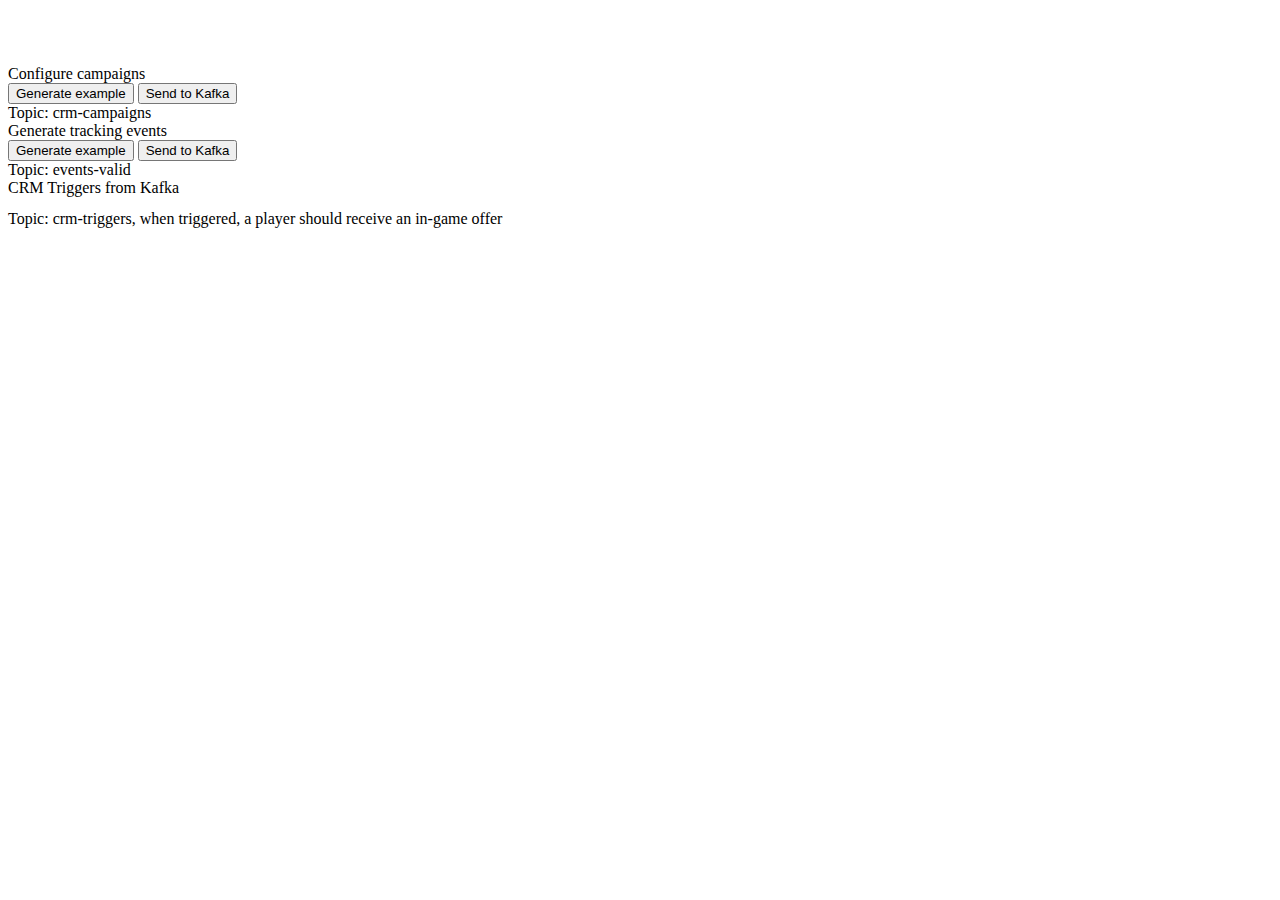
<file: src/main/resources/templates/index.html>
<!DOCTYPE html>
<html lang="en" xmlns:layout="http://www.ultraq.net.nz/thymeleaf/layout" layout:decorate="~{layout}">
<body>

<main class="flex-shrink-0" layout:fragment="content">
    <div class="container-fluid" style="padding-top: 3px;">
        <div class="row mb-2">
            <div class="col-sm" style="text-align: center;">
                <img th:src="@{/img/step1.png}">
            </div>
            <div class="col-sm" style="text-align: center;">
                <img th:src="@{/img/step2.png}">
            </div>
            <div class="col-sm" style="text-align: center;">
                <img th:src="@{/img/step3.png}">
            </div>
        </div>
        <div class="row">
            <div class="col-sm">
                <div class="card text-center">
                    <div class="card-header">
                        <i class="bi bi-wrench-adjustable"></i> Configure campaigns
                    </div>
                    <div class="card-body">
                        <div id="campaignJsonEditor" class="json-editor"></div>
                        <button type="button" onclick="generateCampaign()" class="btn btn-outline-light"><i class="bi bi-plus-circle-fill"></i> Generate example</button>
                        <button type="button" onclick="sendCampaign()" class="btn btn btn-outline-info"><i class="bi bi-send-fill"></i> Send to Kafka</button>
                    </div>
                    <div class="card-footer text-muted">
                        Topic: <span class="badge rounded-pill text-bg-light">crm-campaigns</span>
                    </div>
                </div>
            </div>
            <div class="col-sm">
                <div class="card text-center">
                    <div class="card-header">
                        <i class="bi bi-controller"></i> Generate tracking events
                    </div>
                    <div class="card-body">
                        <div id="eventJsonEditor" class="json-editor"></div>
                        <button type="button" onclick="generateEvent()" class="btn btn-outline-light"><i class="bi bi-plus-circle-fill"></i> Generate example</button>
                        <button type="button" onclick="sendEvent()" class="btn btn btn-outline-info"><i class="bi bi-send-fill"></i> Send to Kafka</button>
                    </div>
                    <div class="card-footer text-muted">
                        Topic: <span class="badge rounded-pill text-bg-light">events-valid</span>
                    </div>
                </div>
            </div>
            <div class="col-sm trigger-alerts" id="triggerAlerts"></div>
        </div>
        <div class="row mt-3">
            <div class="col">
                <div class="card text-center">
                    <div class="card-header">
                        <i class="bi bi-cash-stack"></i> CRM Triggers from Kafka
                    </div>
                    <div class="card-body">
                        <pre id="triggers"></pre>
                    </div>
                    <div class="card-footer text-muted">
                        Topic: <span class="badge rounded-pill text-bg-light">crm-triggers</span>, when triggered, a player should receive an in-game offer
                    </div>
                </div>
            </div>
        <div class="row">
    </div>
</main>

<script type="text/javascript" layout:fragment="script">
    const campaignEditor = ace.edit("campaignJsonEditor");
    campaignEditor.setTheme("ace/theme/dracula");
    campaignEditor.session.setMode("ace/mode/json");

    const eventEditor = ace.edit("eventJsonEditor");
    eventEditor.setTheme("ace/theme/dracula");
    eventEditor.session.setMode("ace/mode/json");

    function generateEvent() {
        eventEditor.setValue(`{
    "schema_version": "2023110110010101",
    "event_id": "7a8d0614-4e8e-4464-b439-36e31441a040",
    "system_type": "game",
    "system_name": "foe-backend",
    "game": "foe",
    "market": "de",
    "player_id": 12345,
    "event_type": "progress",
    "event_name": "fight",
    "event_scope": "user",
    "created_at": "2023-11-20T11:00:00.00Z",
    "received_at": "2023-11-20T11:00:02.00Z",
    "hostname": "foe-backend-1.ig.com",
    "context": {},
    "data": {
        "result": "loss"
    }
}`);
    }

    function generateCampaign() {
        campaignEditor.setValue(`{
    "campaign_id": 4711,
    "enabled": true,
    "game": "foe",
    "event_name": "fight",
    "start_date": "2023-09-01T10:00:00.00Z",
    "end_date": "2023-12-01T10:00:00.00Z",
    "filter": "function(event) { return event.getData().get('result') === 'loss' }"
}`);
    }

    function sendEvent() {
        const eventJson = eventEditor.getValue();

        fetch('/event', {
            method: 'POST',
            headers: {
                'Content-Type': 'text/plain'
            },
            body: eventJson
        });

        eventEditor.setValue('');
    }

    function sendCampaign() {
        const campaignJson = campaignEditor.getValue();

        fetch('/campaign', {
            method: 'POST',
            headers: {
                'Content-Type': 'text/plain'
            },
            body: campaignJson
        });

        campaignEditor.setValue('');
    }

    const socket = new SockJS('/ws');
    const stompClient = Stomp.over(socket);

    stompClient.connect({}, () => {
        stompClient.subscribe('/topic/triggers', (message) => {
            const trigger = JSON.parse(message.body);
            const campaignId = trigger.campaign.campaign_id;
            const playerId = trigger.event.player_id;
            const game = trigger.event.game;
            const market = trigger.event.market;

            $('#triggerAlerts').append(`
                <div class="alert alert-info d-flex align-items-center trigger-alert" role="alert">
                    <svg xmlns="http://www.w3.org/2000/svg" width="20" height="20" fill="currentColor" class="bi bi-gem m-2" viewBox="0 0 16 16">
                        <path d="M3.1.7a.5.5 0 0 1 .4-.2h9a.5.5 0 0 1 .4.2l2.976 3.974c.149.185.156.45.01.644L8.4 15.3a.5.5 0 0 1-.8 0L.1 5.3a.5.5 0 0 1 0-.6l3-4zm11.386 3.785-1.806-2.41-.776 2.413 2.582-.003zm-3.633.004.961-2.989H4.186l.963 2.995 5.704-.006zM5.47 5.495 8 13.366l2.532-7.876-5.062.005zm-1.371-.999-.78-2.422-1.818 2.425 2.598-.003zM1.499 5.5l5.113 6.817-2.192-6.82L1.5 5.5zm7.889 6.817 5.123-6.83-2.928.002-2.195 6.828z"/>
                    </svg>
                    <div>
                    Trigger campaign <strong>${campaignId}</strong> for player <strong>${playerId}</strong> in game <strong>${game}</strong> and market <strong>${market}</strong>!
                    <button type="button" class="btn-close" data-bs-dismiss="alert" aria-label="Close"></button>
                    </div>
                </div>
            `);

            $('#triggers').append(message.body + '\n');
        });
    });

    generateEvent();
    generateCampaign();
</script>

</body>
</html>
</file>
